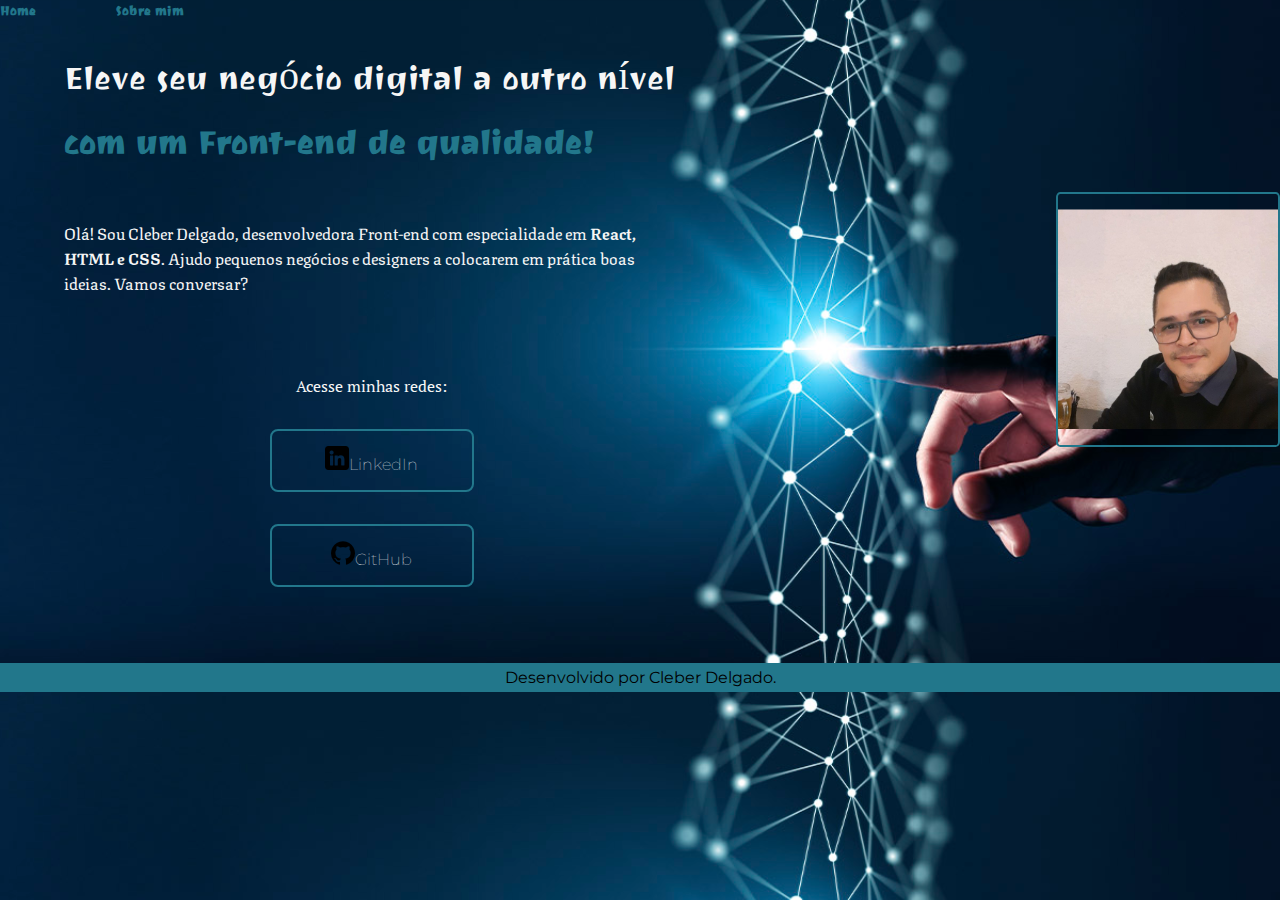
<file: index.html>
<!DOCTYPE html>
<html lang="pt-br">

<head>
    <meta charset="UTF-8">
    <meta http-equiv="X-UA-Compatible" content="IE=edge">
    <meta name="viewport" content="width=device-width, initial-scale=1.0">
    <title>Document</title>
    <link rel="Stylesheet" href="style.css">
</head>

<body onabort="window.alert('Bem Vindo à Home!')">
    <header class="cabecalho">
        <nav class="cabecalho__menu">
            <a class="cabecalho__menu__link" href="index.html">Home</a>
            <a class="cabecalho__menu__link" href="about.html">Sobre mim</a>
        </nav>
    </header>
    <main class="apresentacao">
        <section class="apresentacao__conteudo">
            <h1 class="apresentacao__conteudo__titulo">Eleve seu negócio digital a outro nível <strong class="titulo-destaque"> com um Front-end de qualidade!
            </strong></h1>
            <p class="apresentacao__conteudo__texto">Olá! Sou Cleber Delgado, desenvolvedora Front-end com especialidade em <strong>React, HTML e CSS</strong>. Ajudo
            pequenos negócios e designers a colocarem em prática boas ideias. Vamos conversar?</p>
            </p>
            <div class="apresentacao__links">
            <h2 class="apresentacao__links__subtitulo">Acesse minhas redes:</h2>             
            <a class="apresentacao__links__links" href="https://www.linkedin.com/feed/" target="_blank">
                <img src="./assets/linkedin.png">LinkedIn
            </a>
            <a class="apresentacao__links__links" href="https://github.com/cleberfarias" target="_blank">
                <img src="./assets/github.png">GitHub
            </a>
            </div>
        </section>
        <img class="apresentacao__imagem" src="./assets/profile.jpeg" alt="Foto Cleber Delgado Programandao" width="120px" height="220px">

    </main>   
        <footer class="rodape">
            <p>Desenvolvido por Cleber Delgado.</p>
        </footer>
  

</body>

</html>
</file>
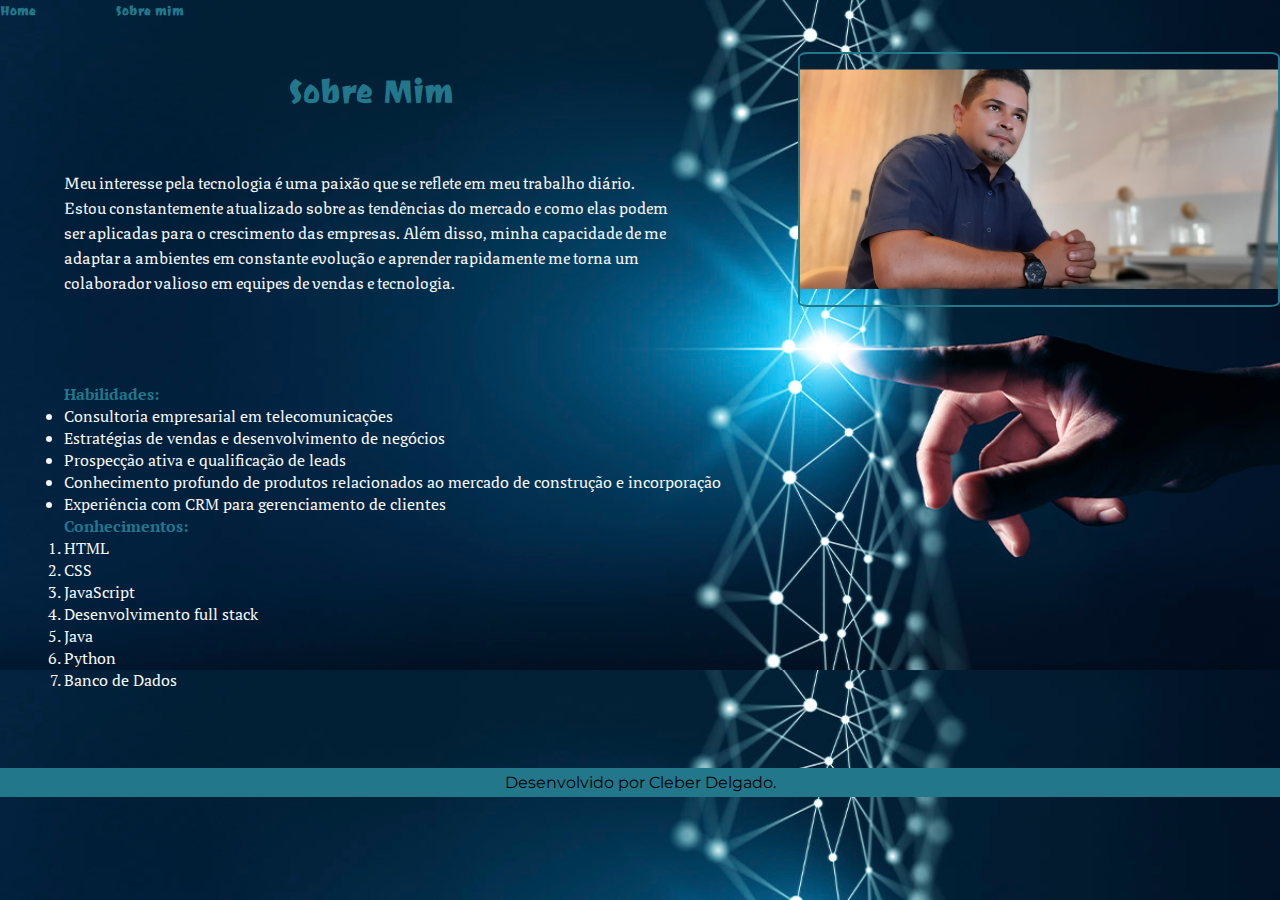
<file: about.html>
<!DOCTYPE html>
<html lang="pt-br">
<head>
    <meta charset="UTF-8">
    <meta name="viewport" content="width=device-width, initial-scale=1.0">
    <title>Sobre Mim</title>
    <link rel="Stylesheet" href="style.css">

</head>
<body>
    <header class="cabecalho">
        <nav class="cabecalho__menu">
            <a class="cabecalho__menu__link" href="index.html">Home</a>
            <a class="cabecalho__menu__link" href="about.html">Sobre mim</a>
        </nav>
    </header>
        <main class="apresentacao">
        <section class="apresentacao__conteudo">
        <h1 class="apresentacao__conteudo__titulo" align="center"> <strong class="titulo-destaque">Sobre Mim</strong></h1>
                                   
            <p class="apresentacao__conteudo__texto">Meu interesse pela tecnologia é uma paixão que se reflete em meu trabalho diário. Estou constantemente atualizado sobre as tendências do mercado e como elas podem ser aplicadas para o crescimento das empresas. Além disso, minha capacidade de me adaptar a ambientes em constante evolução e aprender rapidamente me torna um colaborador valioso em equipes de vendas e tecnologia.</p>
            </section>
            <img class="apresentacao__imagem" src="./assets/eu.jpg" alt="Foto Cleber Delgado Programandao" width="120px" height="220px">   
        </main>
            <main class="apresentacao">     
            <section>
            <h2 class="apresentacao__links__subtitulo"><strong class="titulo-destaque"> Habilidades:</strong>
        
                <ul>
                    <li>Consultoria empresarial em telecomunicações</li>
                    <li>Estratégias de vendas e desenvolvimento de negócios</li>
                    <li>Prospecção ativa e qualificação de leads</li>
                    <li> Conhecimento profundo de produtos relacionados ao mercado de construção e incorporação</li>
                    <li>Experiência com CRM para gerenciamento de clientes</li>
                    
            </h2>
            <h3 class="apresentacao__links__subtitulo"><strong class="titulo-destaque">Conhecimentos:</strong>
                <ol>
                    <li>HTML</li>
                    <li>CSS</li>
                    <li>JavaScript</li>
                    <li>Desenvolvimento full stack</li>
                    <li>Java</li>
                    <li>Python</li>
                    <li>Banco de Dados</li>
                </ol>
            </h3>
        
            </section>
            </main> 
    
    <footer class="rodape">
       
        <p>Desenvolvido por Cleber Delgado. </p>
        
       
        
    </footer>
</body>
</html>
</file>
<file: style.css>
@import url('https://fonts.googleapis.com/css2?family=Bungee+Spice&family=Literata:wght@300&family=Lobster&family=Montserrat:wght@500;600&family=PT+Serif&family=Raleway:ital,wght@1,200&family=Ravi+Prakash&family=Texturina:wght@200&display=swap');

:root{
    --cor--primaria: #000000;
    --cor--segundaria: #f6f6f6;
    --cor--terciaria: #22778b;
    --cor--hover: #272727;
    --planodefundo--url:("assets/inovacao-e-tecnologia.jpg");
    
    
}

*{
    margin: 0;
    padding: 0;
}

body{
    height: 100vh;
    background-image: url("assets/inovacao-e-tecnologia.jpg");
    background-size: contain;
    
    
    color: var(--cor--segundaria);
}
.titulo-destaque {
    color:var(--cor--terciaria);
}
.cabecalho{
    padding: auto;

}

.cabecalho__menu{
    display: flex;
    gap: 80px;


}
.cabecalho__menu__link{
    font-family: 'Ravi Prakash' ;
    font-size: 1,5rem;
    font-weight: 600;
    color: var(--cor--terciaria);
    text-decoration: none;
    

}

.apresentacao {
    margin: 2% 0% 6% 5%;
    display: flex;
    align-items: center;
    justify-content: space-between;
    gap: 80px;
}
.apresentacao__conteudo{
    width: 615px;
    display: flex;
    flex-direction: column;  
    gap: 40px;
}
.apresentacao__conteudo__titulo{
    
    font-size: 2.5rem;
    font-family: 'Ravi Prakash', cursive;
    font-weight: 400;

}
.apresentacao__conteudo__texto{
    
    font-size: 1.0rem;
    font-family: 'Texturina', serif;
}
.apresentacao__links{
    display: flex;
    justify-content: space-between;
    flex-direction: column;
    align-items: center;
    gap: 32px;

}

.apresentacao__links__subtitulo{
    font-family: 'PT Serif', serif;
    font-weight: 400;
    font-size: 1.0rem;
}
.apresentacao__links__links{
    /* background-color: #22D4FD; */
    gap: 16px;
    border: 2px solid var(--cor--terciaria);
    width: 200px;
    text-align: center;
    border-radius: 8px;
    font-size: 1rem;
    font-weight: 100;
    padding: 15.5px 0px;
    text-decoration: none;
    color: var(--cor--segundaria);
    font-family: 'Montserrat', sans-serif;
    
}

.apresentacao__imagem{
    border-radius: 2%;
    text-decoration:none;
    padding: 15.5px 0px;
    width: 200px;
    border: 2px solid var(--cor--terciaria);
 
  
}

.apresentacao__links__links:hover {
    background-color: var(--cor--hover);
}

.apresentacao__imagem{
    width: auto;
}

.rodape{
    display: flex;
    justify-content: center;
    flex-direction: row;
    margin: 0%;
    gap: 16px;
    padding: 5px;
    color: hsl(0, 0%, 0%);
    background-color: var(--cor--terciaria);
    text-align: center;
    font-family: 'Montserrat' , sans-serif;
    font-size: 0,625rem;
    font-weight: 400;
}
.apresentacao_form{
    padding: 2% 0% 0% 15%;
    
}
 .apresentacao_video{
    padding: 2% 0% 0% 15%;
 }

 @media (max-width: 1200px){
    .cabecalho{
        padding: 10%;
    }

    .cabecalho__menu{
        justify-content: center;
    }
    .apresentacao{
        flex-direction: column-reverse;
    }
    .apresentacao__conteudo{
        width: 100%;
    }
    .listaClass{
        flex-direction: column-reverse;
    }
    

 }
</file>
